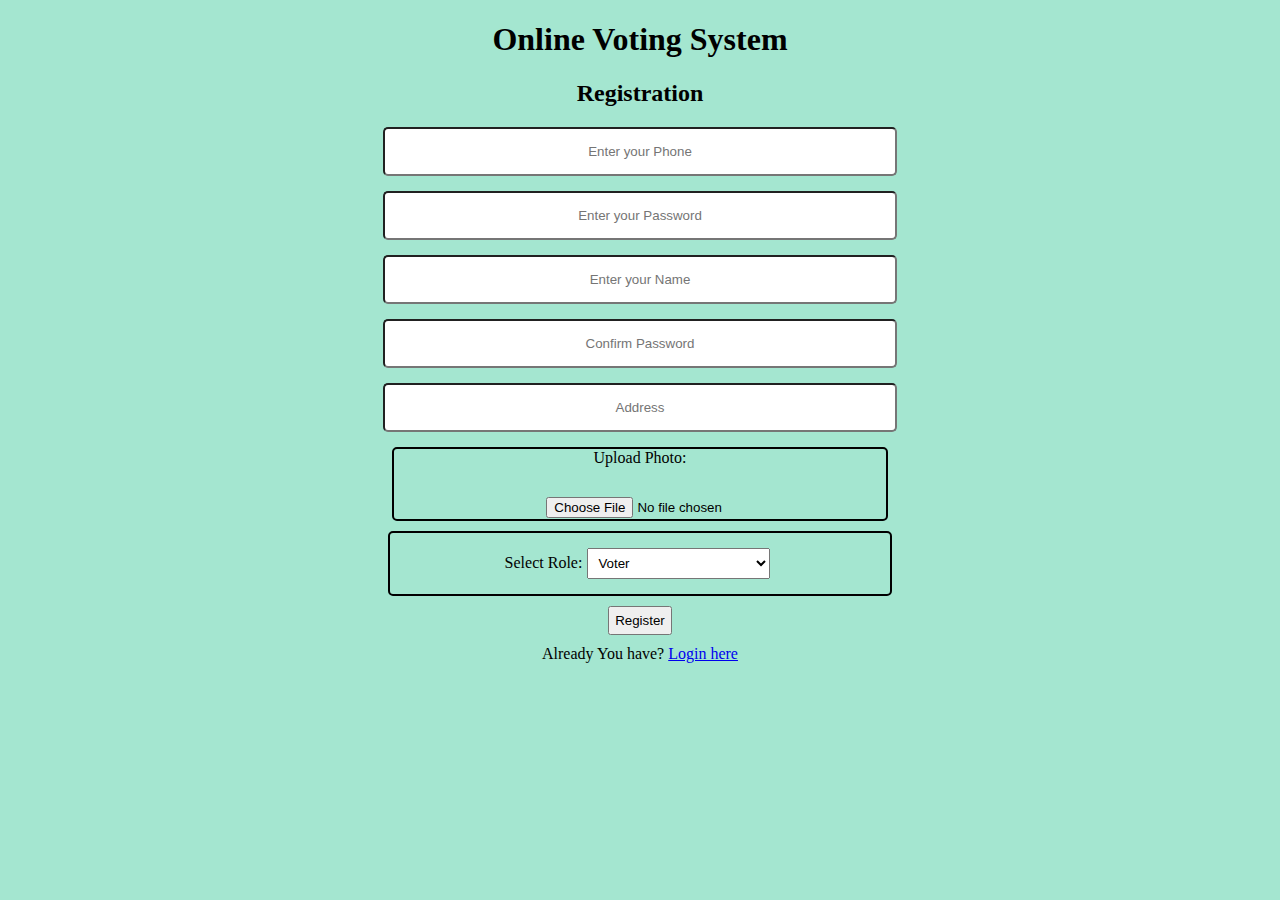
<file: project LUMS/css/register.html>
<!DOCTYPE html>
<html lang="en">

<head>
    <meta charset="UTF-8">
    <meta http-equiv="X-UA-Compatible" content="IE=edge">
    <meta name="viewport" content="width=device-width, initial-scale=1.0">
    <title>Registration</title>
    <link rel="stylesheet" href="style.css">
    <style>
        #address {
            width: 38%;
            /* padding: 30px; */
        }

        #image {
            border: 2px solid black;
            border-radius: 5px;
            /* padding: 8px; */
            width: 39%;
            text-align: center;
            height: 70px;
        }

        input {
            display: block;
            padding: 15px;
            margin: 15px auto;
            width: 38%;
            border-radius: 5px;
        }

        #selector {
            display: block;
            padding: 10px;
            margin: 10px auto;
            width: 38%;
            border: 2px solid black;
            border-radius: 5px;
        }

        .btn {
            display: block;
            padding: 5px;
            margin: 10px auto;
        }
    </style>
</head>

<body>
    <div id="header">
        <h1>Online Voting System</h1>
    </div>

    <div id="bodysection">
        <h2>Registration</h2>
        <form action="#">
            <input type="text" name="phone" placeholder="Enter your Phone">
            <input type="text" name="password" placeholder="Enter your Password">
            <input type="text" name="name" placeholder="Enter your Name">
            <input type="text" name="confirm password" placeholder="Confirm Password">
            <input id="address" type="text" name="" placeholder="Address">
            <center>
                <div id="image">
                    Upload Photo:<input type="file" name="photo" placeholder="Upload Photo">
                </div>
                <div id="selector">
                    Select Role:<select name="Role">
                        <option value="1">Voter</option>
                        <option value="2">Group</option>
                    </select>
                </div>
            </center>

            <button class="btn">Register</button>
            <div class="href">
                Already You have? <a href="../index.html">Login here</a>
            </div>
        </form>
    </div>

    </div>
</body>

</html>
</file>
<file: project LUMS/css/style.css>
/* *{
    margin: 0px;
    padding: 0px;
} */
body{
    background-color:  rgb(164, 230, 208);
    text-align: center;
}
.header{
    text-align: center;
} 
.small-heading{
    text-align: center;
}
.container{
    display: flex;
    align-items: center;
    justify-content: center;
}
input{
    text-align: center;
    margin: 5px;
    padding: 6px; 
}
.btn{
    display: flex;
    flex-direction: column;
    margin: 5px;
    padding: 3px;
    justify-content: center;
    align-items: center;
    
    
}
.href{
    display: block;
    text-align: center;
}
select{
    margin: 5px;
    padding: 6px;
    width: 183px;
}
</file>
